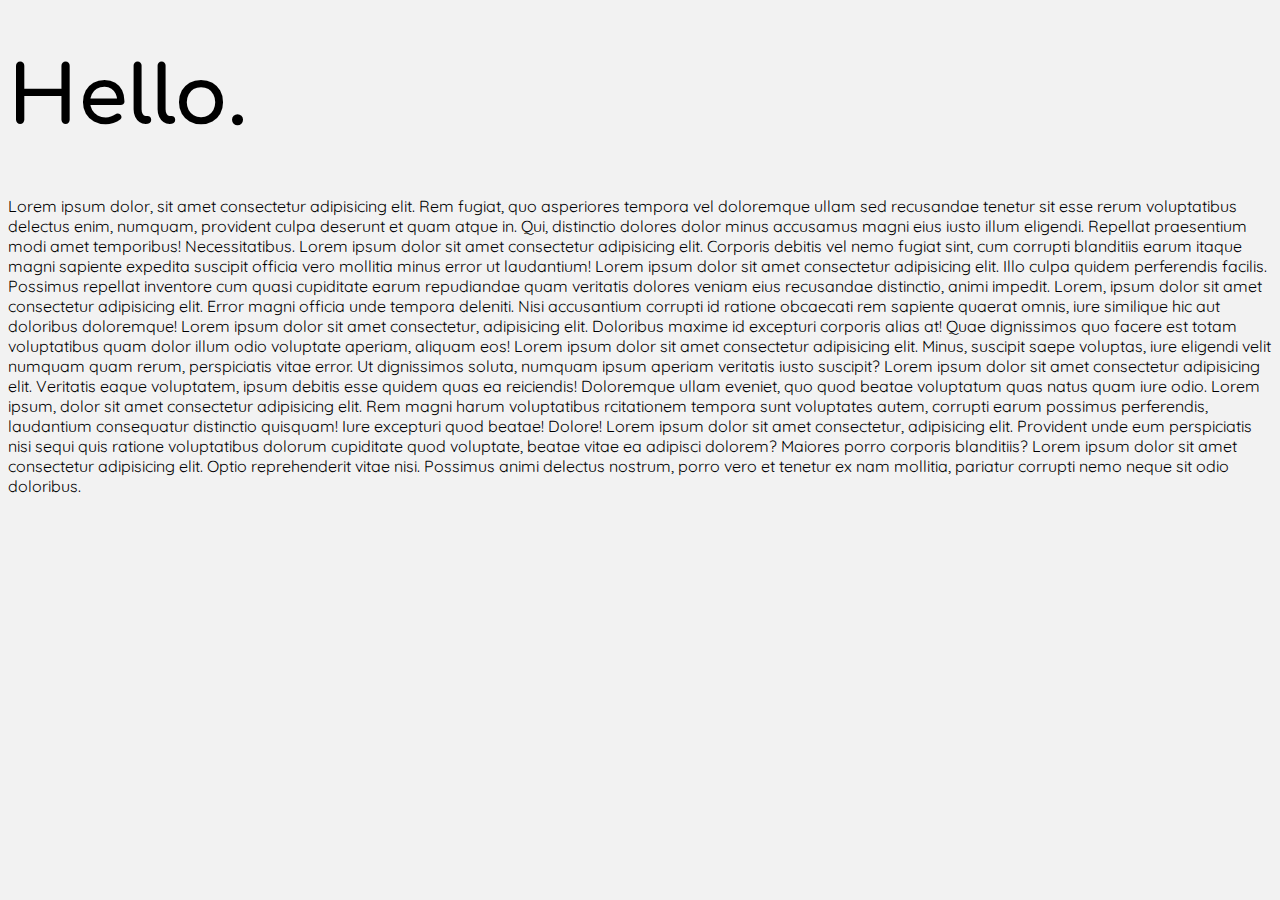
<file: index.html>
<!DOCTYPE html>
<html lang="en">
<head>
    <meta charset="UTF-8">
    <meta name="viewport" content="width=device-width, initial-scale=1.0">
    <title>Ashley Burnett</title>
    <link rel="preconnect" href="https://fonts.googleapis.com">
    <link rel="preconnect" href="https://fonts.gstatic.com" crossorigin>
    <link href="https://fonts.googleapis.com/css2?family=Comfortaa:wght@300&family=Quicksand:wght@300;400&display=swap" rel="stylesheet">
    <link rel="stylesheet" href="styles.css">
</head>
<body>    

    <h1>
        Hello.
    </h1>


        <p>
            Lorem ipsum dolor, sit amet consectetur adipisicing elit. Rem fugiat, quo asperiores tempora 
            vel doloremque ullam sed recusandae tenetur sit esse rerum voluptatibus delectus enim, numquam, 
            provident culpa deserunt et quam atque in. Qui, distinctio dolores dolor minus accusamus magni 
            eius iusto illum eligendi. Repellat praesentium modi amet temporibus! Necessitatibus. Lorem ipsum 
            dolor sit amet consectetur adipisicing elit. Corporis debitis vel nemo fugiat sint, cum corrupti 
            blanditiis earum itaque magni sapiente expedita suscipit officia vero mollitia minus error ut 
            laudantium! Lorem ipsum dolor sit amet consectetur adipisicing elit. Illo culpa quidem perferendis 
            facilis. Possimus repellat inventore cum quasi cupiditate earum repudiandae quam veritatis dolores 
            veniam eius recusandae distinctio, animi impedit. Lorem, ipsum dolor sit amet consectetur adipisicing 
            elit. Error magni officia unde tempora deleniti. Nisi accusantium corrupti id ratione obcaecati rem 
            sapiente quaerat omnis, iure similique hic aut doloribus doloremque! Lorem ipsum dolor sit amet 
            consectetur, adipisicing elit. Doloribus maxime id excepturi corporis alias at! Quae dignissimos 
            quo facere est totam voluptatibus quam dolor illum odio voluptate aperiam, aliquam eos! Lorem ipsum 
            dolor sit amet consectetur adipisicing elit. Minus, suscipit saepe voluptas, iure eligendi velit 
            numquam quam rerum, perspiciatis vitae error. Ut dignissimos soluta, numquam ipsum aperiam veritatis 
            iusto suscipit? Lorem ipsum dolor sit amet consectetur adipisicing elit. Veritatis eaque voluptatem, 
            ipsum debitis esse quidem quas ea reiciendis! Doloremque ullam eveniet, quo quod beatae voluptatum quas 
            natus quam iure odio. Lorem ipsum, dolor sit amet consectetur adipisicing elit. Rem magni harum voluptatibus 
            rcitationem tempora sunt voluptates autem, corrupti earum possimus perferendis, laudantium consequatur 
            distinctio quisquam! Iure excepturi quod beatae! Dolore! Lorem ipsum dolor sit amet consectetur, adipisicing 
            elit. Provident unde eum perspiciatis nisi sequi quis ratione voluptatibus dolorum cupiditate quod voluptate, 
            beatae vitae ea adipisci dolorem? Maiores porro corporis blanditiis? Lorem ipsum dolor sit amet consectetur 
            adipisicing elit. Optio reprehenderit vitae nisi. Possimus animi delectus nostrum, porro vero et tenetur ex 
            nam mollitia, pariatur corrupti nemo neque sit odio doloribus.
        </p>
</body>
</html>
</file>
<file: styles.css>
body {
    background-color: #f2f2f2;
}

h1 {
    color: black;
    font-family: 'Comfortaa', cursive;
    font-size: 5em;
}

p {
    color: black;
    font-family: 'Quicksand', sans-serif;
}
</file>
